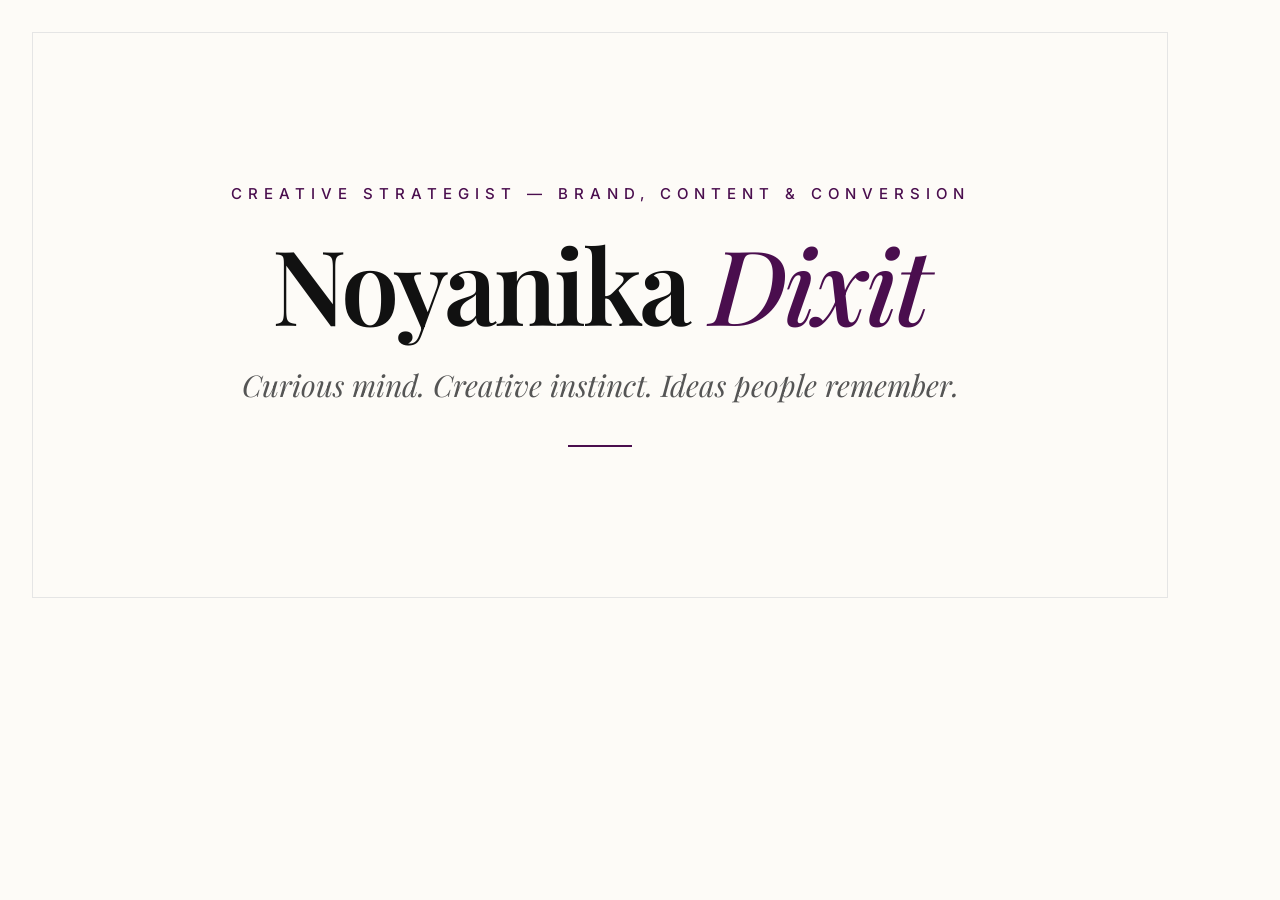
<file: frontend/public/og.html>
<!doctype html>
<html>
<head>
<meta charset="utf-8" />
<link href="https://fonts.googleapis.com/css2?family=Playfair+Display:ital,wght@0,600;1,500&family=Inter:wght@400;500&display=swap" rel="stylesheet" />
<style>
  * { margin: 0; padding: 0; box-sizing: border-box; }
  body {
    width: 1200px; height: 630px;
    background: #FDFBF7;
    display: flex; align-items: center; justify-content: center;
    font-family: 'Inter', sans-serif;
  }
  .frame {
    width: 1136px; height: 566px;
    border: 1px solid #E5E5E5;
    display: flex; flex-direction: column; justify-content: center; align-items: center;
    text-align: center; position: relative;
  }
  .eyebrow {
    font-size: 15px; letter-spacing: 6px; text-transform: uppercase;
    color: #4A0E4E; font-weight: 500; margin-bottom: 28px;
  }
  h1 {
    font-family: 'Playfair Display', serif;
    font-size: 104px; font-weight: 600; letter-spacing: -3px;
    color: #111111; line-height: 1;
  }
  h1 em { color: #4A0E4E; font-weight: 500; }
  .tag {
    font-family: 'Playfair Display', serif; font-style: italic;
    font-size: 30px; color: #555555; margin-top: 30px;
  }
  .rule { width: 64px; height: 2px; background: #4A0E4E; margin-top: 40px; }
</style>
</head>
<body>
  <div class="frame">
    <p class="eyebrow">Creative Strategist — Brand, Content &amp; Conversion</p>
    <h1>Noyanika <em>Dixit</em></h1>
    <p class="tag">Curious mind. Creative instinct. Ideas people remember.</p>
    <div class="rule"></div>
  </div>
</body>
</html>
</file>
